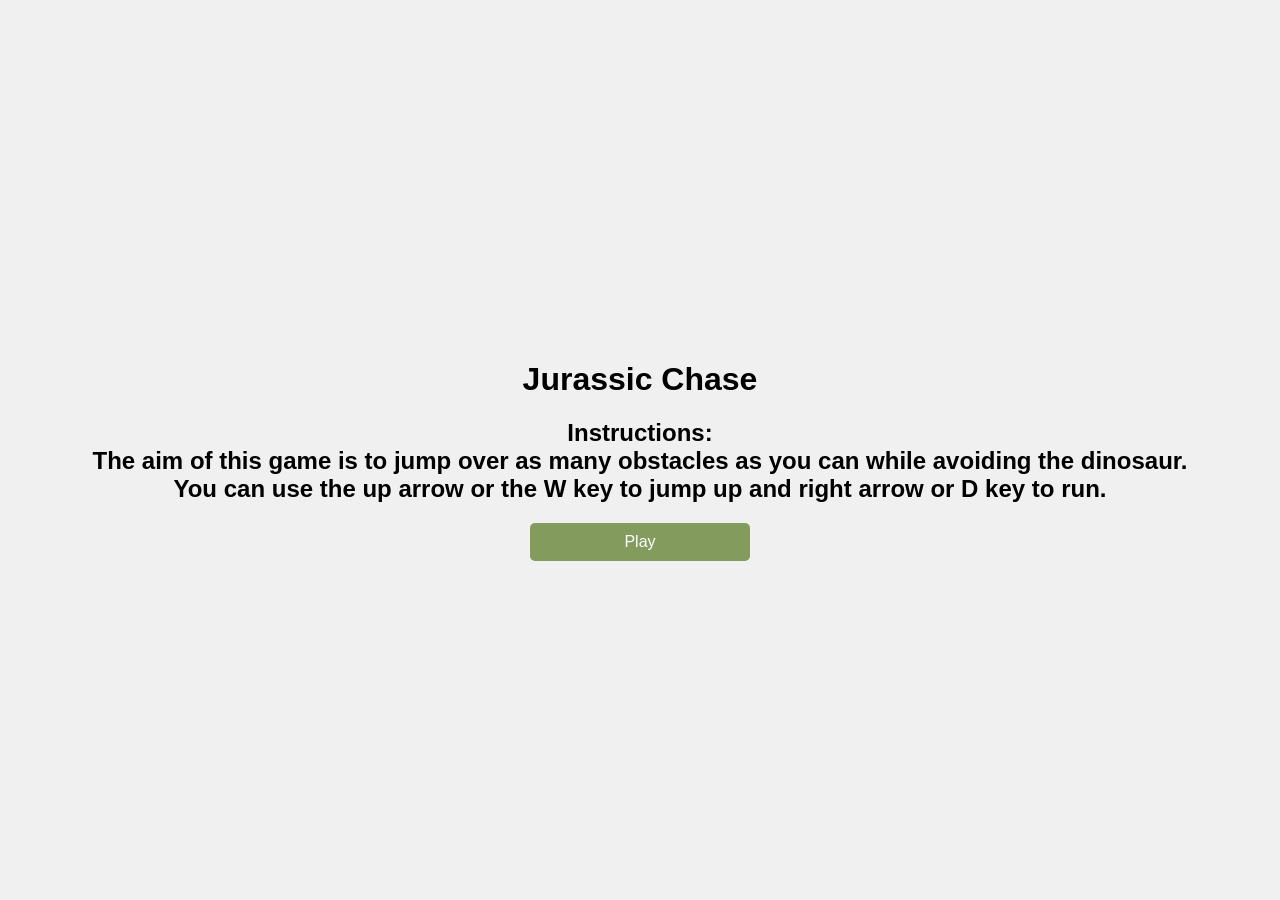
<file: index.html>
<!DOCTYPE html>
<html lang="en">
<head>
  <title>index.html</title>
  <meta charset="UTF-8">
  <meta name="viewport" content="width=device-width, initial-scale=1.0">
  
  <!-- stylesheets *******************************************-->
<link rel="stylesheet" href="style.css">  

<!-- intro page ***************************************-->


</head>
<body>
<header>
    <h1 style="color:rgb(0, 0, 0);">
        Jurassic Chase 
    </h1>

    <h2 style="color:rgb(0, 0, 0);">
        Instructions: <br> 
        The aim of this game is to jump over as many obstacles as you can while avoiding the dinosaur. <br> You can use the up arrow or the W key to jump up and right arrow or D key to run.
    </h2>
     <button onclick="location.href='game.html'">Play</button>
</header>

<!--<body style="background-image: url('assets/images/Jurassic Chase start.png');
    background-size:cover;
    background-repeat: no-repeat;
    background-position: center;">-->

  <!--js page *******************************************-->
   <!--<script src="index.js"></script>-->
  
</body>
</html>
</file>
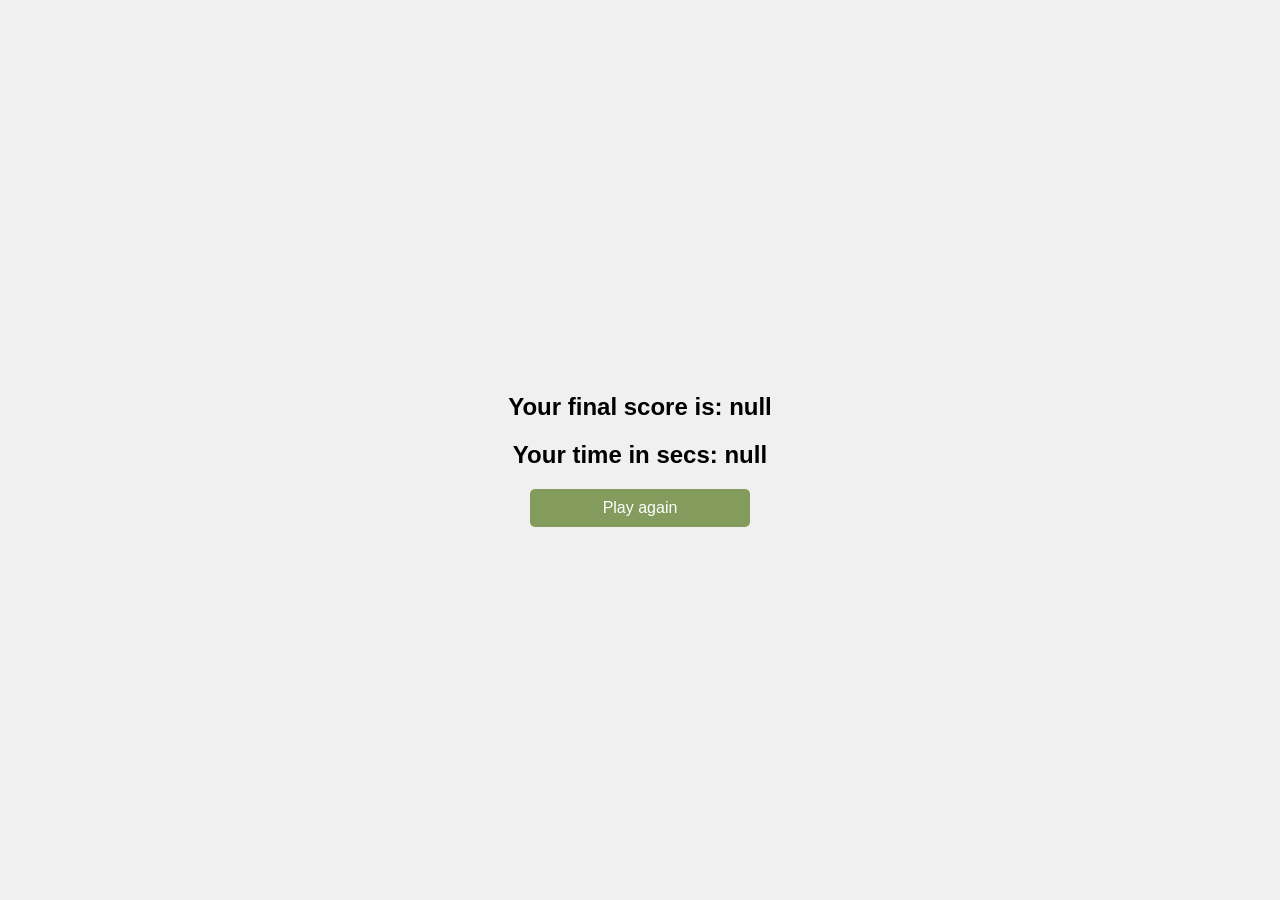
<file: game_end.html>
<!DOCTYPE html>
<html lang="en">
<head>
  <title>game_end.html</title>
  <meta charset="UTF-8">
  <meta name="viewport" content="width=device-width, initial-scale=1.0">
  
  <!-- stylesheets *******************************************-->
<link rel="stylesheet" href="style.css">  

<!-- intro page ***************************************-->


</head>

  
<header>
    <!--<h1 style="color:white;>
        You Win!
        
    </h1>-->
    <h2 style="color:black;" id="scoreText">Your final score is:</h2>
    <h2 style="color:black;" id="timeText">Your time in secs:</h2>
     <!--Getting the saved score from index.js and putting the score in the header with the id "scoreText"-->
    <script>
        let finalScore = localStorage.getItem("finalScore")
        document.getElementById("scoreText").textContent = "Your final score is: " + finalScore;

        let finalTime = localStorage.getItem("finalTime")
        document.getElementById("timeText").textContent = "Your time in secs: " + finalTime;
    </script>

     <button onclick="location.href='index.html'">Play again</button>
</header>

  <!--js page *******************************************-->
   <!--<script src="index.js"></script> -->
  
</body>
</html>
</file>
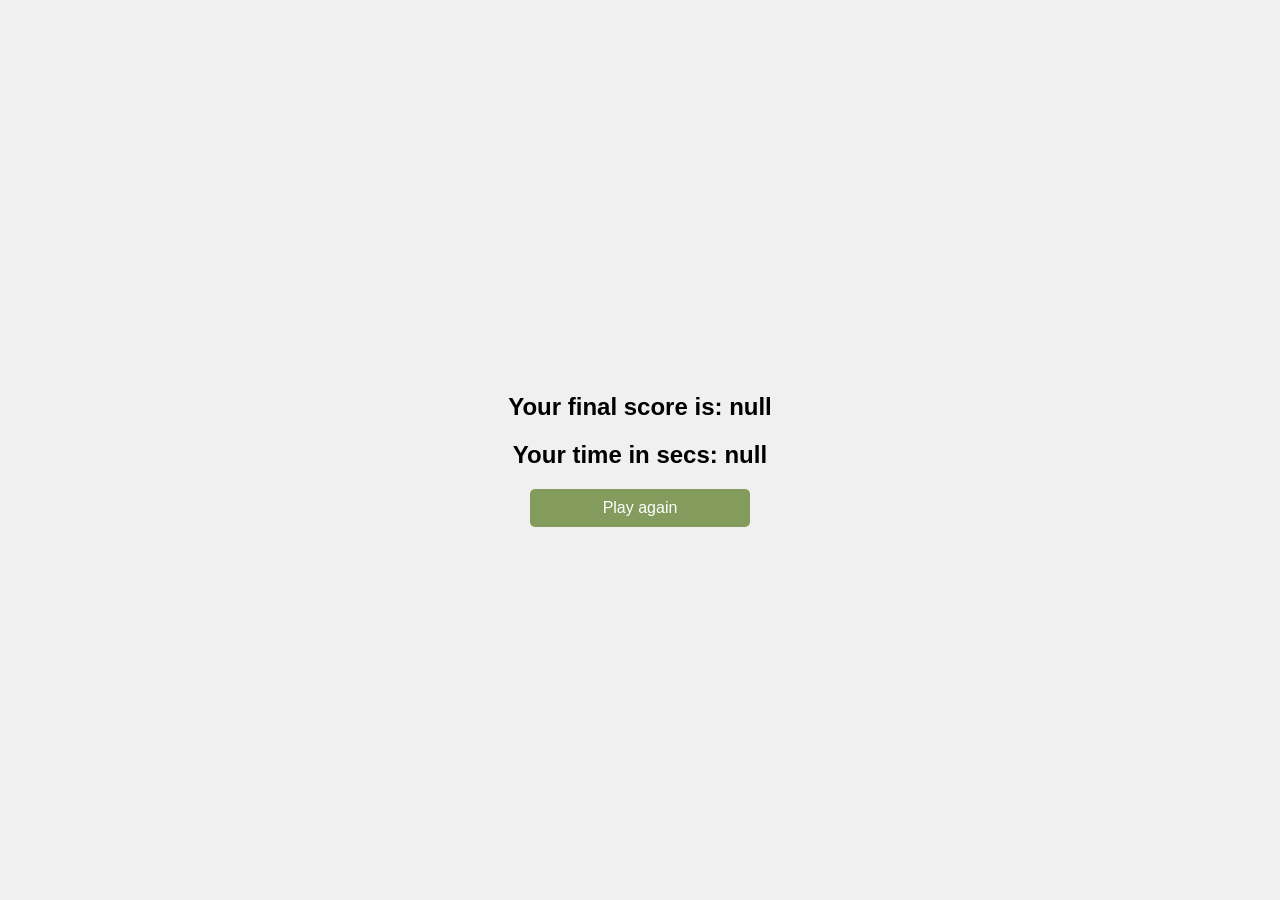
<file: game_paused.html>
<!DOCTYPE html>
<html lang="en">
<head>
  <title>game_end.html</title>
  <meta charset="UTF-8">
  <meta name="viewport" content="width=device-width, initial-scale=1.0">
  
  <!-- stylesheets *******************************************-->
<link rel="stylesheet" href="style.css">  

<!-- intro page ***************************************-->


</head>


<header>
    <!--<h1 style="color:white;>
        You Win!
        
    </h1>-->
       <h2 style="color:black;" id="scoreText">Your final score is:</h2>
        <h2 style="color:black;" id="timeText">Your time in secs:</h2>
     <!--Getting the saved score from index.js and putting the score in the header with the id "scoreText"-->
    <script>
        let finalScore = localStorage.getItem("finalScore")
        document.getElementById("scoreText").textContent = "Your final score is: " + finalScore;

        let finalTime = localStorage.getItem("finalTime")
        document.getElementById("timeText").textContent = "Your time in secs: " + finalTime;
    </script>

     <button onclick="location.href='index.html'">Play again</button>
</header>

  <!--js page *******************************************-->
   <!--<script src="index.js"></script> -->
  
</body>
</html>
</file>
<file: style.css>
body {
  font-family: Arial, sans-serif;
  display: flex;
  justify-content: center;
  align-items: center;
  height: 100vh;
  margin: 0;
  background-color: #f0f0f0;
}

header {
  text-align: center;
  /*background-color: ;
  font-family: ;
  color: ; /*for the text*/
  
}

.container {
  display: flex;
  gap: 20px;
}

.column {
  display: flex;
  flex-direction: column;
  gap: 10px;
}

button {
  
  padding: 10px 20px;
  font-size: 16px;
  cursor: pointer;
  border: none;
  border-radius: 5px;
  background-color:#839b5d;
  color: #fff;
  transition: background-color 0.3s;
  width: 220px; /* Set a fixed width */
  text-align: center;
}

button:hover {
  background-color: #505c3e;
}
</file>
